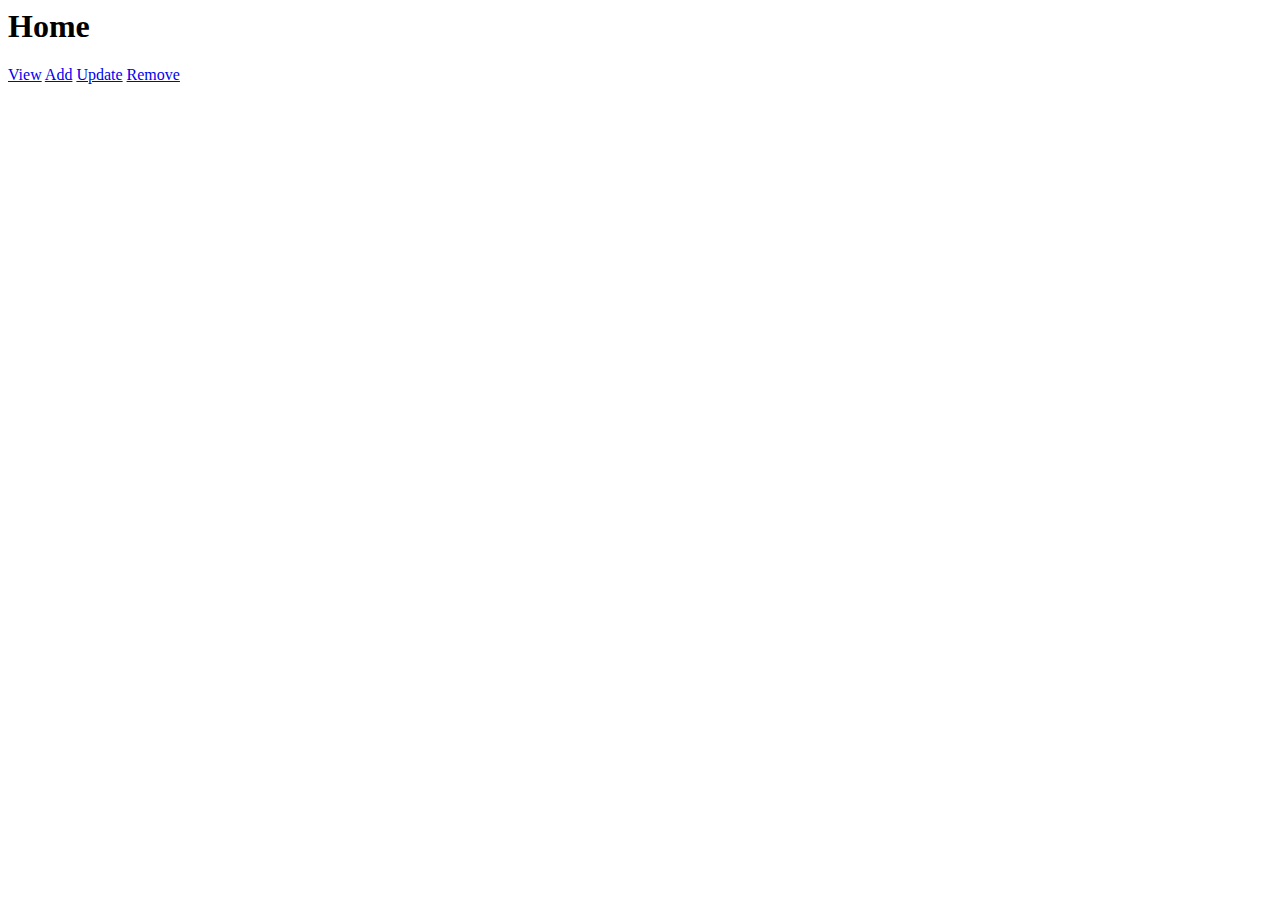
<file: public/index.html>
<html>
    <head>
        <title></title>
    </head>
    <body>
        <h1>Home</h1>
        <a href="view.html">View</a>
        <a href="add.html">Add</a>
        <a href="update.html">Update</a>
        <a href="remove.html">Remove</a>
    </body>
</html>
</file>
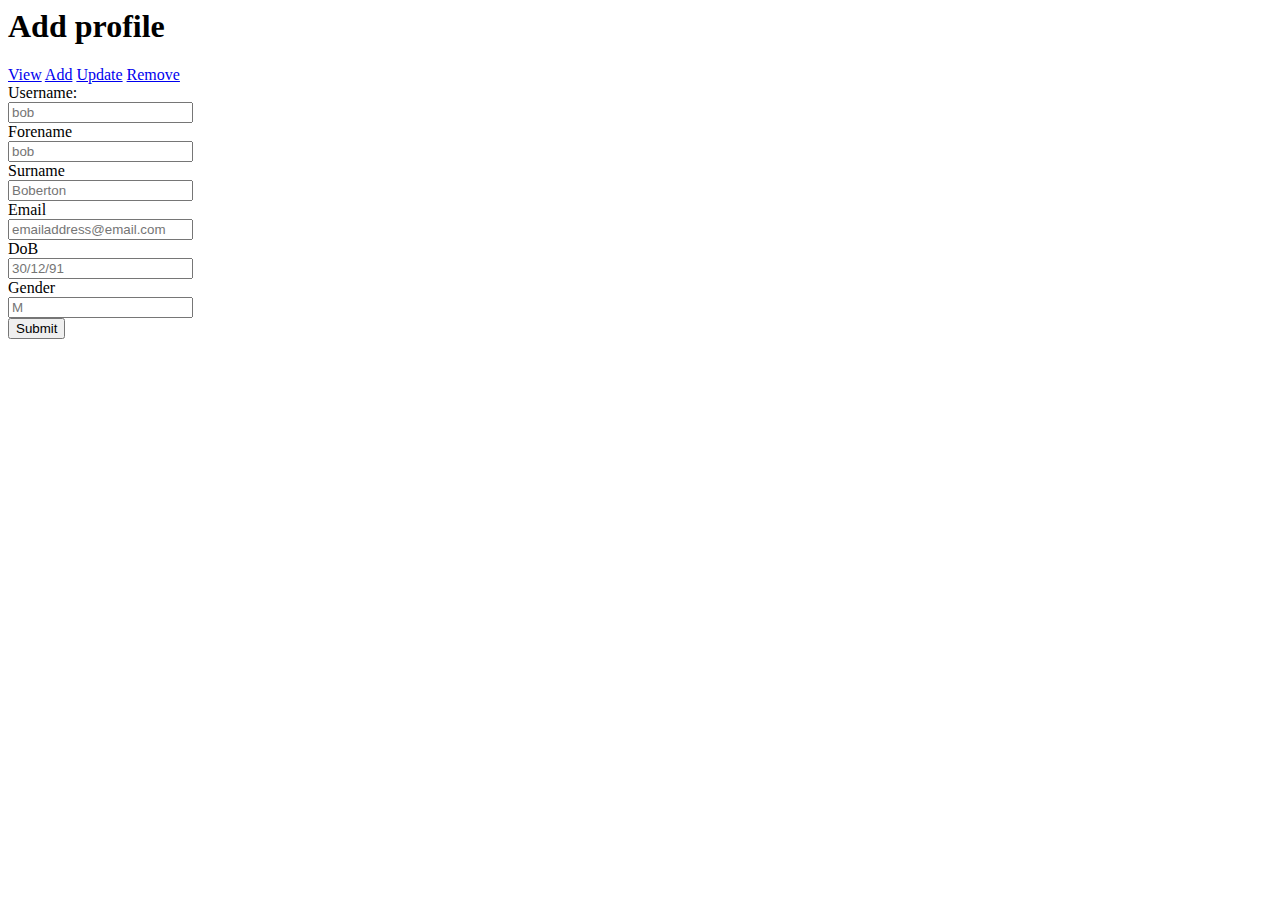
<file: public/add.html>
<html>
    <head>
        <title></title>
    </head>
    <body>
        <h1>Add profile</h1>
        <a href="view.html">View</a>
        <a href="add.html">Add</a>
        <a href="update.html">Update</a>
        <a href="remove.html">Remove</a>

        <form action="/save" method="GET">
            Username:<br>
            <input type="text" name="UserName" value="" placeholder="bob"><br>
            Forename<br>
            <input type="text" name="FirstName" value="" placeholder="bob"><br>
            Surname<br>
            <input type="text" name="LastName" value="" placeholder="Boberton"><br>
            Email<br>
            <input type="text" name="Email" value="" placeholder="emailaddress@email.com"><br>
            DoB<br>
            <input type="text" name="DoB" value="" placeholder="30/12/91"><br>
            Gender<br>
            <input type="text" name="Gender" value="" placeholder="M">

            <br>
            <input type="submit" value="Submit">
        </form> 
    </body>
</html>
</file>
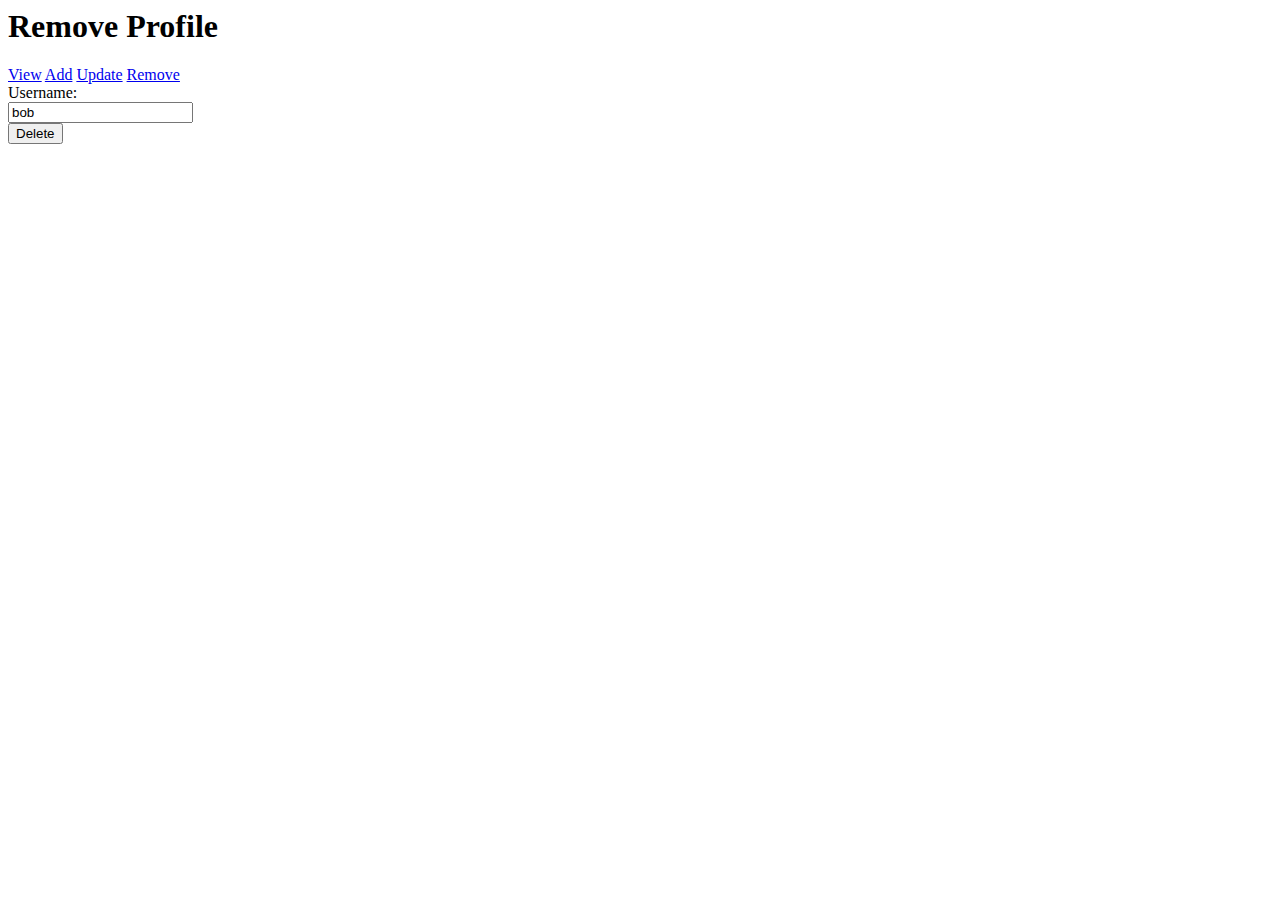
<file: public/remove.html>
<html>
    <head>
        <title></title>
    </head>
    <body>
        <h1>Remove Profile</h1>
        <a href="view.html">View</a>
        <a href="add.html">Add</a>
        <a href="update.html">Update</a>
        <a href="remove.html">Remove</a>
        <form action="/delete" method="GET">
            Username:<br>
            <input type="text" name="name" value="bob">
            <br>
            <input type="submit" value="Delete">
        </form> 
    </body>
</html>
</file>
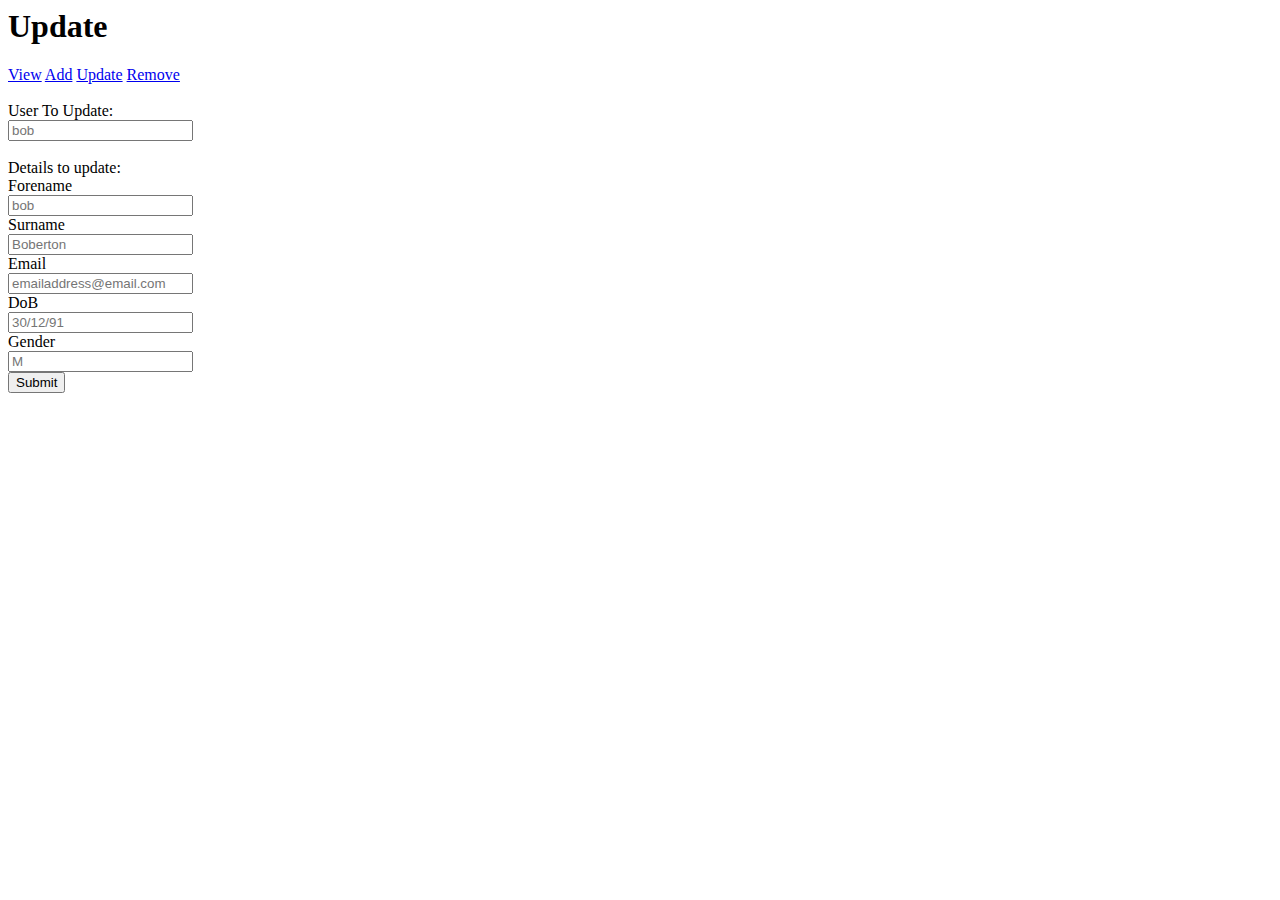
<file: public/update.html>
<html>
    <head>
        <title></title>
    </head>
    <body>
        <h1>Update</h1>
        <a href="view.html">View</a>
        <a href="add.html">Add</a>
        <a href="update.html">Update</a>
        <a href="remove.html">Remove</a>
        <br><br>
        <form action="/update" method="GET">
            User To Update:<br>
            <input type="text" name="UpdateUser" value="" placeholder="bob"><br>
            <br>
            Details to update: <br>
            Forename<br>
            <input type="text" name="FirstName" value="" placeholder="bob"><br>
            Surname<br>
            <input type="text" name="LastName" value="" placeholder="Boberton"><br>
            Email<br>
            <input type="text" name="Email" value="" placeholder="emailaddress@email.com"><br>
            DoB<br>
            <input type="text" name="DoB" value="" placeholder="30/12/91"><br>
            Gender<br>
            <input type="text" name="Gender" value="" placeholder="M">

            <br>
            <input type="submit" value="Submit">
        </form> 
    </body>
</html>
</file>
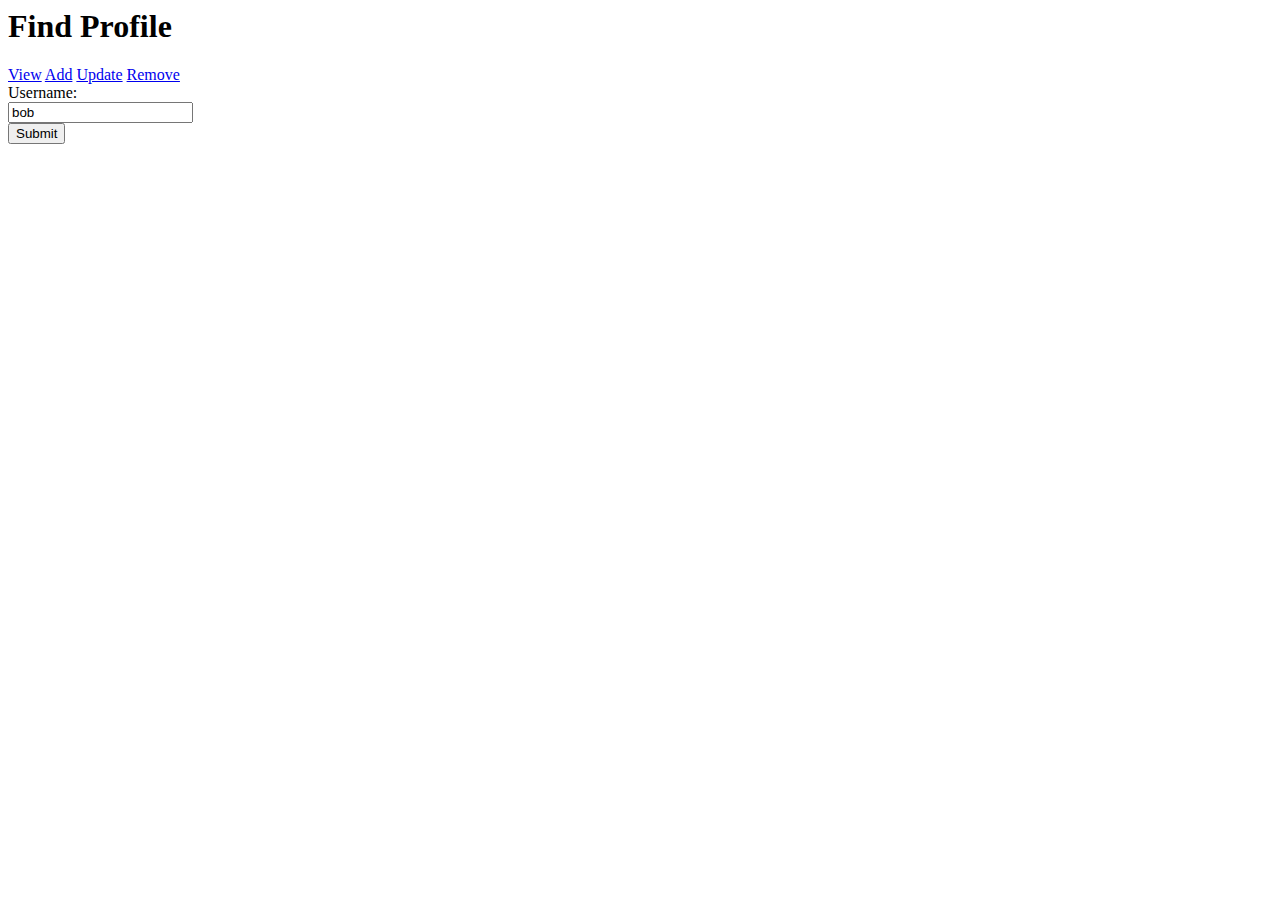
<file: public/view.html>
<html>
    <head>
        <title></title>
    </head>
    <body>
        <h1>Find Profile</h1>
        <a href="view.html">View</a>
        <a href="add.html">Add</a>
        <a href="update.html">Update</a>
        <a href="remove.html">Remove</a>

        <form action="/profiles" method="GET">
            Username:<br>
            <input type="text" name="name" value="bob">
            <br>
            <input type="submit" value="Submit">
        </form> 
    </body>
</html>
</file>
